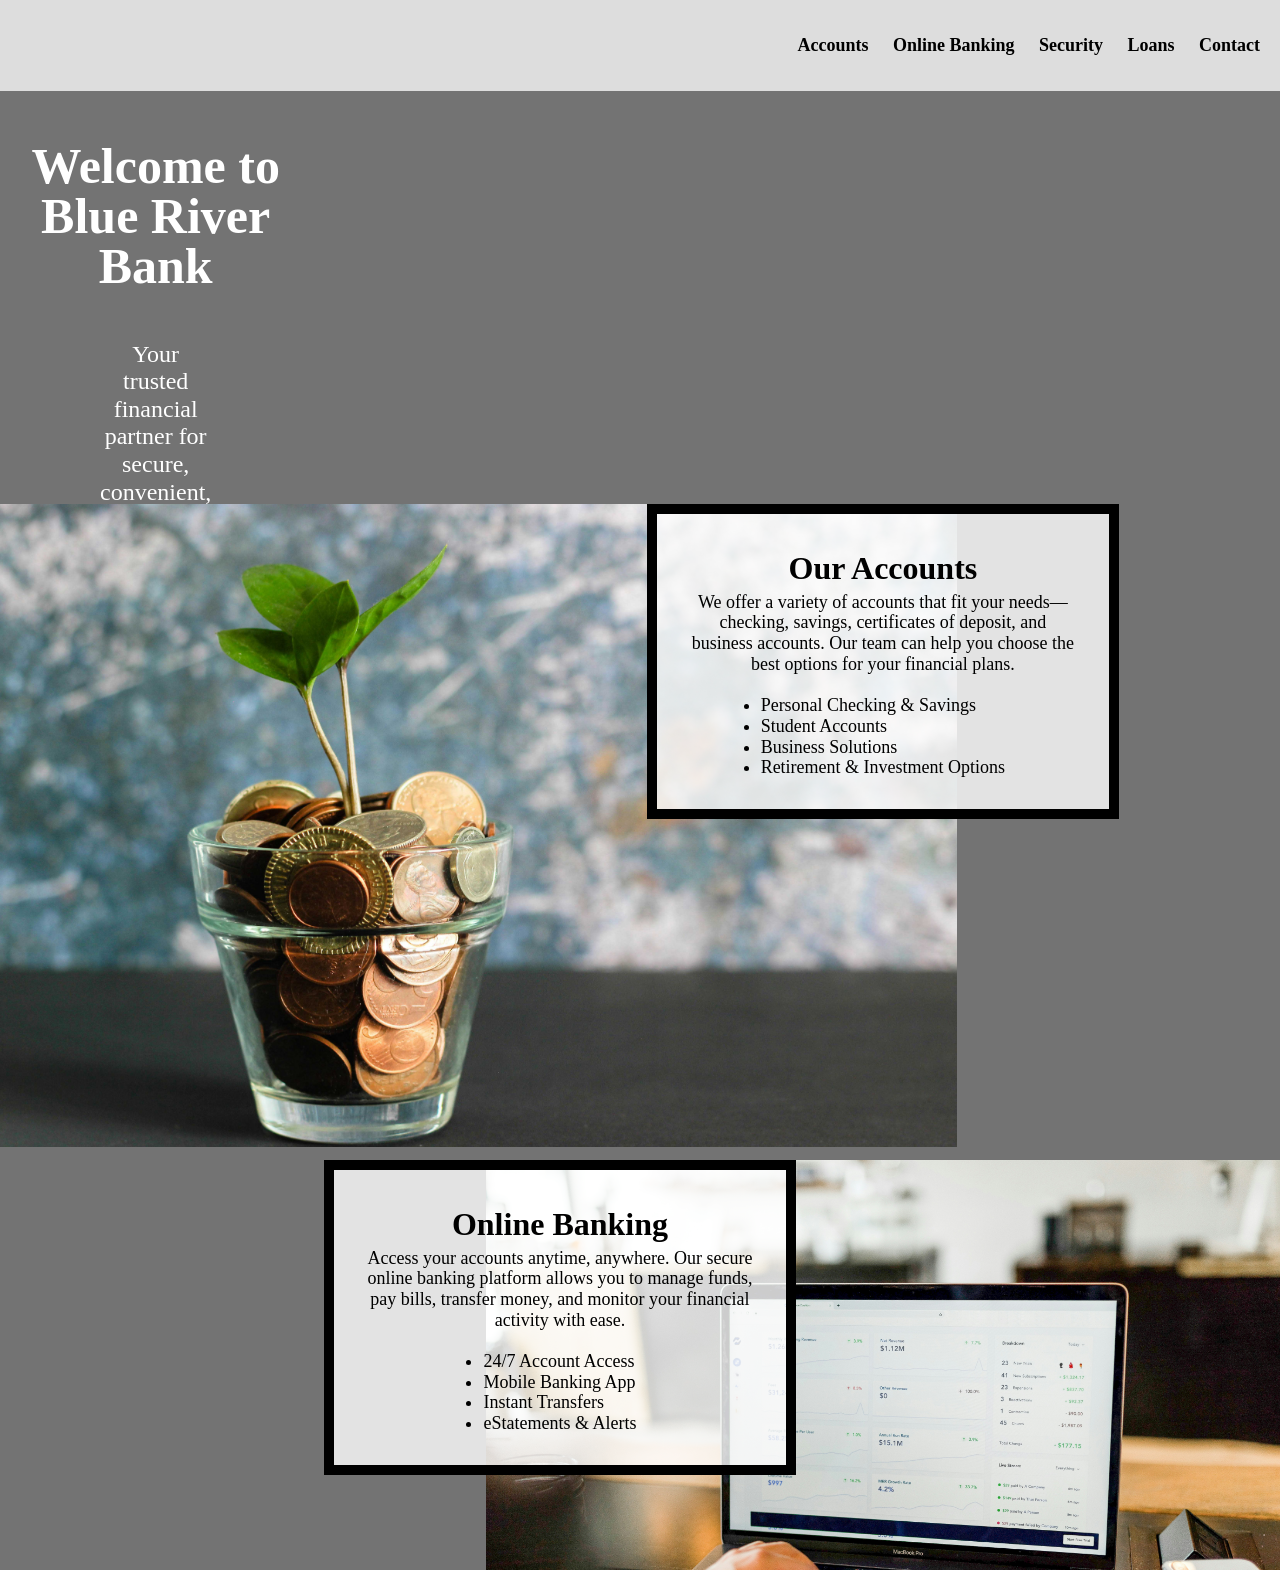
<file: index.html>
<!DOCTYPE html>
<html lang="en">
<head>
  <meta http-equiv="refresh" content="0; url=bank.html">
  <title>Redirecting...</title>
</head>
<body>
  <p>If you are not redirected automatically, <a href="bank.html">click here</a>.</p>
</body>
</html>
</file>
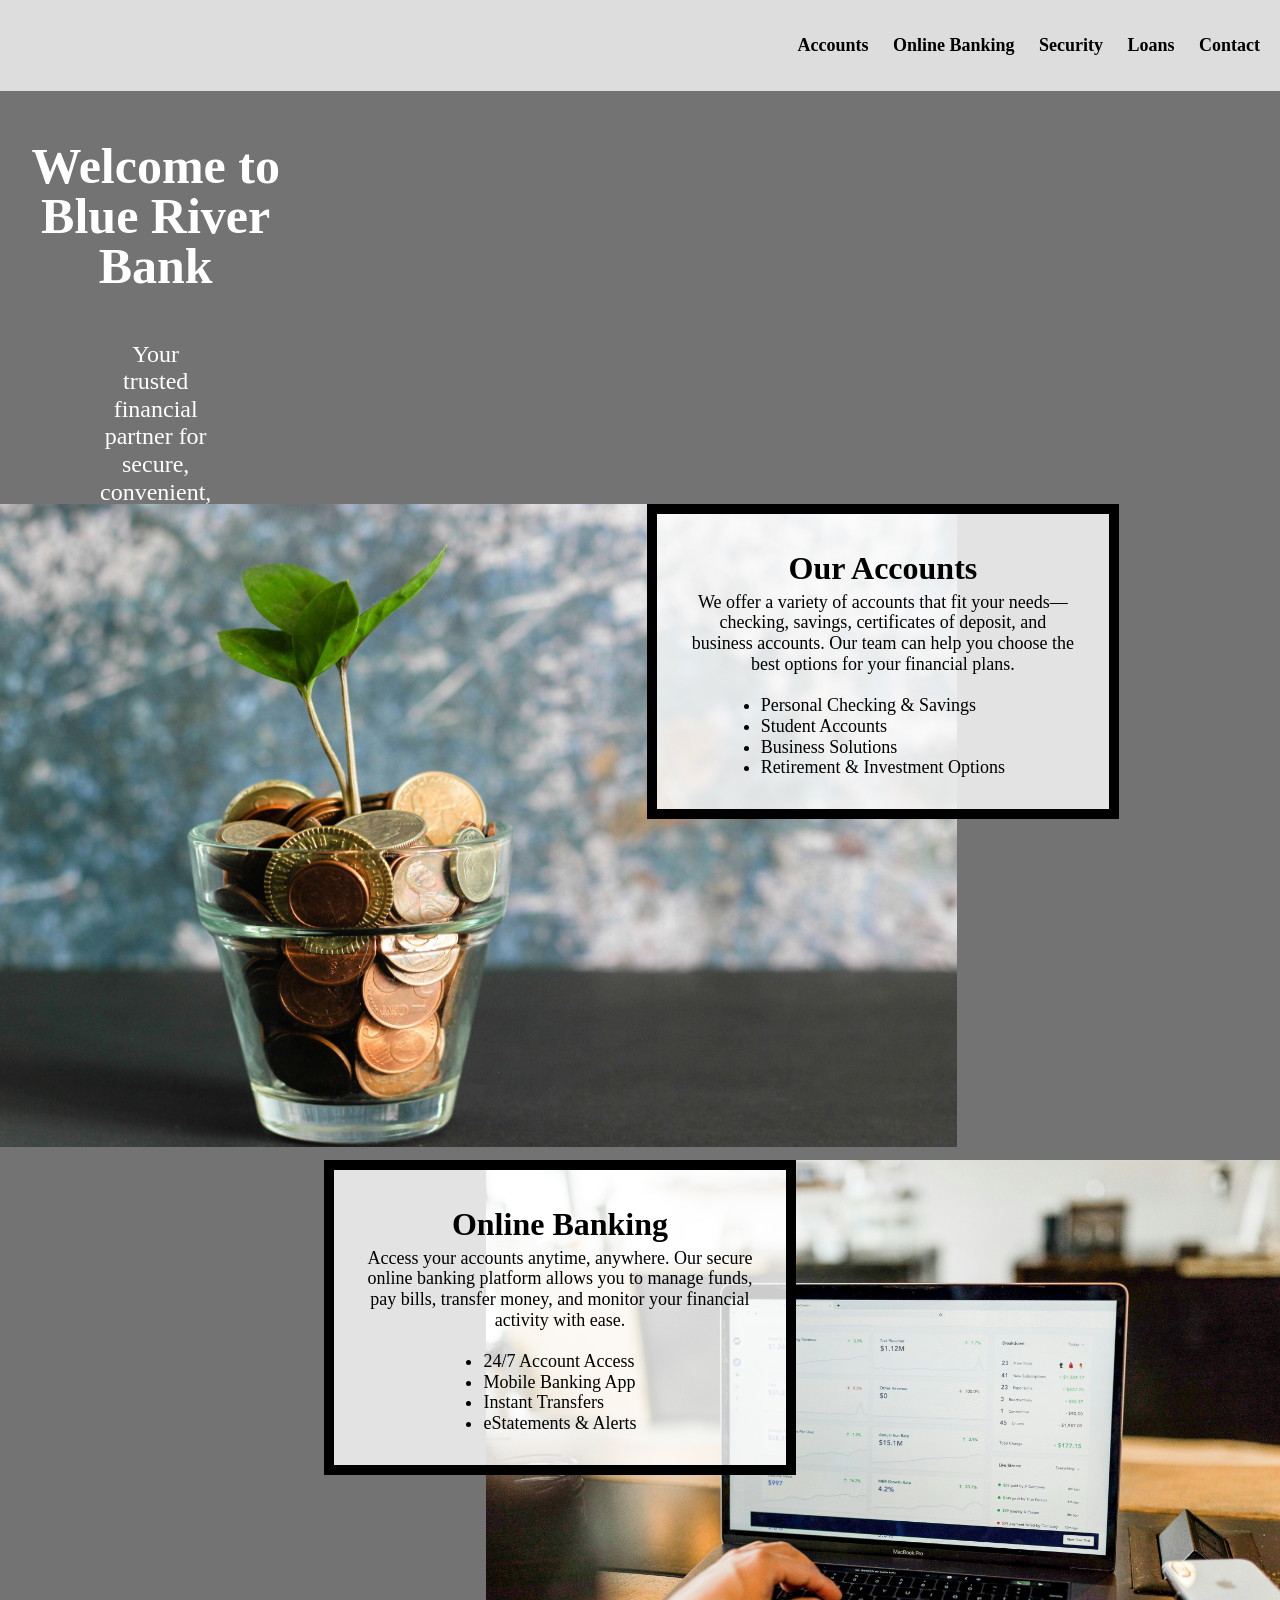
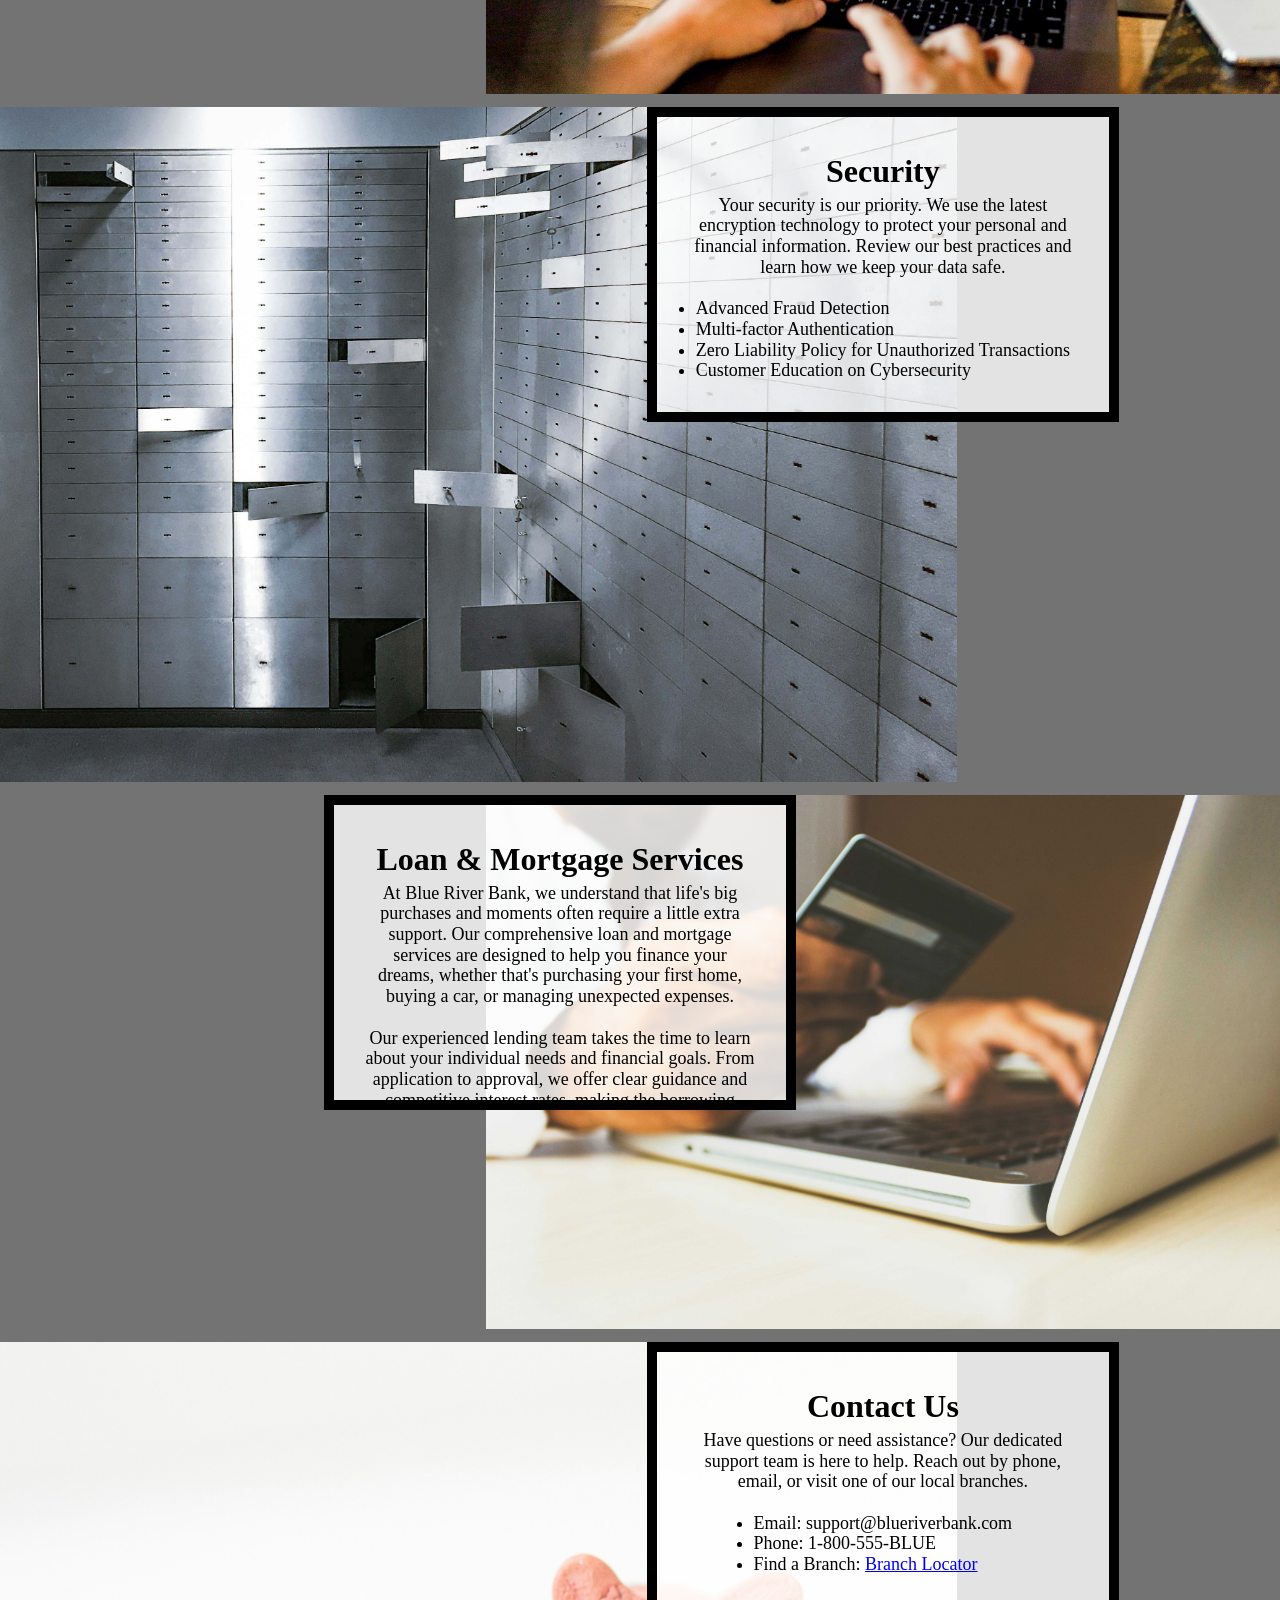
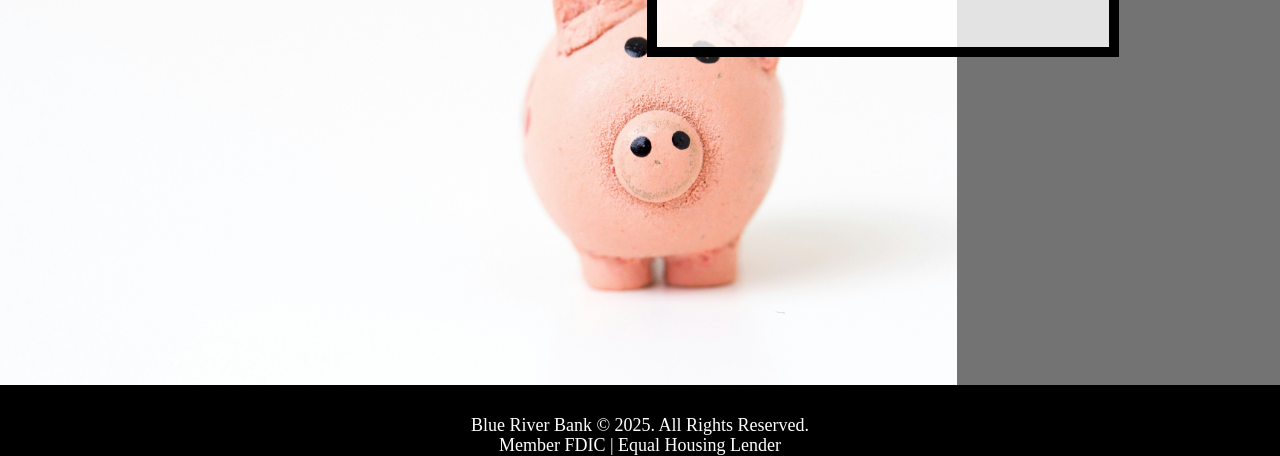
<file: bank.html>
<!DOCTYPE html>
<html lang="en">
  <head>
    <meta charset="utf-8">
    <meta name="viewport" content="width=device-width, initial-scale=1.0">
    <link rel="icon" type="image/png" href="images/logo-drk.png">
    <link rel="stylesheet" href="css/html5reset.css">
    <link rel="stylesheet" href="css/starter_style.css">
    <link rel="stylesheet" href="css/style.css">
    <title>Blue River Bank</title>
  </head>
  <body>
    <div class="skip"><a href="">Skip to Main Content</a></div>
    <header>
      <nav>
      <ul>
        <li><a href="#accounts">Accounts</a></li>
        <li><a href="#onlinebanking">Online Banking</a></li>
        <li><a href="#security">Security</a></li>
        <li><a href="#loans">Loans</a></li>
        <li><a href="#contact">Contact</a></li>
      </ul>
        </nav>
    </header>
    <main class="container" id = "main">
      <div class = "overview">
        <h1>Welcome to Blue River Bank</h1>
      <p>Your trusted financial partner for secure, convenient, and innovative banking. Whether you're saving for tomorrow, managing your business, or looking for a better way to bank online, we're here to help you reach your goals.</p>
      </div>

      <div class="accounts-image" id="accounts">
        <img src="images/accounts.jpg" alt="glass with coins and plant growing out of it">
      </div>
      
      <div class="accounts text-block">
        <h2>Our Accounts</h2>
        <p>We offer a variety of accounts that fit your needs—checking, savings, certificates of deposit, and business accounts. Our team can help you choose the best options for your financial plans.</p>
          <br>
        <ul>
          <li>Personal Checking & Savings</li>
          <li>Student Accounts</li>
          <li>Business Solutions</li>
          <li>Retirement & Investment Options</li>
        </ul>
      </div>

      <div class="onlinebanking-image" id="onlinebanking">
        <img src="images/onlinebanking.jpg" alt="Person using laptop for online banking">
      </div>

      <div class="onlinebanking text-block">
           <h2>Online Banking</h2>
        <p>Access your accounts anytime, anywhere. Our secure online banking platform allows you to manage funds, pay bills, transfer money, and monitor your financial activity with ease.</p>
           <br>
        <ul>
          <li>24/7 Account Access</li>
          <li>Mobile Banking App</li>
          <li>Instant Transfers</li>
          <li>eStatements & Alerts</li>
        </ul>
      </div>

      <div class="security-image" id="security">
        <img src="images/security.jpg" alt="bank vault">
      </div>

      <div class="security text-block">
      <h2>Security</h2>
        <p>Your security is our priority. We use the latest encryption technology to protect your personal and financial information. Review our best practices and learn how we keep your data safe.</p>
           <br>
        <ul>
          <li>Advanced Fraud Detection</li>
          <li>Multi-factor Authentication</li>
          <li>Zero Liability Policy for Unauthorized Transactions</li>
          <li>Customer Education on Cybersecurity</li>
        </ul>
      </div>

      <div class="loans-image" id="loans">
        <img src="images/loans.jpg" alt="person typing a credit card number into a computer">
      </div>

      <div class="loans text-block">
     <h2>Loan & Mortgage Services</h2>
        <p>
          At Blue River Bank, we understand that life's big purchases and moments often require a little extra support. Our comprehensive loan and mortgage services are designed to help you finance your dreams, whether that's purchasing your first home, buying a car, or managing unexpected expenses.
        </p>
          <br>
        <p>
          Our experienced lending team takes the time to learn about your individual needs and financial goals. From application to approval, we offer clear guidance and competitive interest rates, making the borrowing process straightforward and transparent.We’re committed to ensuring that you feel supported every step of the way.
        </p>
        <br>
         <p>
          We pride ourselves on flexible products that work for you, not against you. No matter your situation, we strive to find solutions that fit your budget and timeline. Visit one of our branches or schedule a virtual consultation to learn how we can help you achieve your ambitions.
        </p>

      </div>

      <div class="contact-image" id="contact">
        <img src="images/contact.jpg" alt ="piggy bank"/>
      </div>

      <div class="contact text-block">
        <h2>Contact Us</h2>
        <p>Have questions or need assistance? Our dedicated support team is here to help. Reach out by phone, email, or visit one of our local branches.</p>
        <br>
        <ul>
          <li>Email: support@blueriverbank.com</li>
          <li>Phone: 1-800-555-BLUE</li>
          <li>Find a Branch: <a href="https://duckduckgo.com/">Branch Locator</a></li>
        </ul>
      </div>
  </main>
    <footer>
    <p>Blue River Bank &copy; 2025. All Rights Reserved.<br/>
      Member FDIC | Equal Housing Lender</p>
    </footer>
  </body>
</html>
</file>
<file: css/starter_style.css>
html{
  scroll-behavior: smooth;
}

body{
  background-color: #737373;
  font-size: 18px;
  line-height: 1.15;
  margin: 0;
  padding: 0;
}


.overview{
  background-attachment: fixed; /* Parallax effect */     
  background-position: center;  /* Parallax effect */
  background-repeat: no-repeat; /* Parallax effect */
  background-size: cover;       /* Parallax effect */
  color: white;
  height: 400px;                /* Parallax effect */
}


.overview p{
  color: white;
  font-size: 24px;
  padding: 0 100px;
  text-align: center;
}

h1{
  font-size: 50px;
  line-height: 1;
  padding: 50px 0;
  text-align: center;
}

h2{
  font-size: 32px;
  line-height: 1.5;
}

nav li{
  display:inline;
  padding-right:20px;

}

nav a{
  color: black;
  font-weight: bold;
  text-decoration: none; 
}


.skip a{
  background: white;
  left: 0;
  padding: 6px;
  -webkit-transition: top 1s ease-out;
  transition: top 1s ease-out;
  z-index: 1;
}


nav{
  background-color: #ddd;
  padding: 25px 0; 
  text-align: left;
}

footer{
  background-color: black;
  color: white;
  padding-top: 30px;
  text-align: center;
}


.text-block{
  background-color: rgba(255, 255, 255, .8);
  border: 10px solid black;
  padding: 30px;
}


@media screen and (prefers-reduced-motion: reduce){
  html{
      scroll-behavior: auto; /* Removes scroll animation */
  }

  .skip a{
    -webkit-transition: none; /* sets to default setting */
    transition: none;        /* sets to default setting */
   }

  /*Turn off parallax*/
  header{
    background-attachment: initial;
  }
}
</file>
<file: css/style.css>
/*Your Code Here*/


/*Write selector/rule property to add your border when
links in the navigation are in the hover or focus state.*/
nav a:hover{
     border: 2px #800080 dotted;
}
nav a:focus{
     border: 2px #800080 dotted;
}

/*Write selector/rule property to position the default position for the skip class element*/
.skip a{
     position: absolute;
     top: -65px;
}

/*Write selector/rule property to position the skip class element when it is in focus*/
.skip a:focus{
     top: 25px;
}
/*Write selector/rule property to style all elements when in focus*/
:focus{
     border: 2px dotted #00ff00;
}
nav a:focus {
     border: 2px #800080 dotted;
}

/*Write selector/rule property to style the container */
.container{
     display: grid;
     grid-template-columns: 1fr 1fr 1fr 1fr 1fr;
     gap: 13px;
}

.container:nth-child:first-child{
     grid-column: 1 / span 5;
     background-image: url('header.jpg');
     background-repeat: no-repeat;
}

/*Write selector/rule property to add the background image to the first div in the grid and place it in the grid. */
.accounts, .onlinebanking, .security, .loans, .contact{
     grid-column: 2 / span 3;
}

.accounts {grid-row: 2;}
.onlinebanking {grid-row: 3;}
.security {grid-row: 4;}
.loans {grid-row: 5;}
.contact {grid-row: 6;}

/* Steps 6 and 7: Write the selector/rule properties to  place the next five elements in the next
 five rows in the grid. */

      /*This will be a lot of rules.... but be strategic and combine selectors*/
.accounts-image, .onlinebanking-image, .security-image, .loans-image, .contact-image{
     grid-column: 1 / span 5;
     max-height: 675px;
}
.accounts-image {grid-row: 2;}
.onlinebanking-image {grid-row: 3;}
.security-image {grid-row: 4;}
.loans-image {grid-row: 5;}
.contact-image {grid-row: 6;}

.container img {
     width: 100%;
     height: 100%;
     object-fit: cover;
}

 /* Step 8: Write the selector/rule property to style the .text-block class. */
.text-block {
     display: flex;
     flex-direction: column;
     text-align: center;
     vertical-align: middle; 
     align-items: center;
}

.text-block li {
     text-align: left;
}

/* Add your media query here */
@media screen and (min-width: 825px) {
     
     /* Step 10: Write the selector/rule property to style the nav element */
     nav{
          text-align: right;
          padding: 35px 0px;
     }
 
     /* Step 11: Write the selector/rule property to update the .container class */
     .container{
          grid-template-columns: 1fr 1fr 1fr 1fr 1fr 1fr 1fr;
     }

     /* Steps 12 - 15: Update the grid-column property of the grid's children (where-needed)*/
     .accounts, .security, .contact{
          grid-column: 4 / span 3;
     }
     .onlinebanking, .loans { 
          grid-column: 2 / span 3;
     }

     .accounts-image, .security-image, .contact-image {
          grid-column: 1 / span 5;
     }

     .onlinebanking-image, .loans-image {
          grid-column: 3 / span 5;
     }
     /* Step 16:Write the selector/rule property to update the .text-block class */
     .text-block {
          max-height: 235px;
          overflow-y: auto; /* Produced by Gemini */
     }
}
</file>
